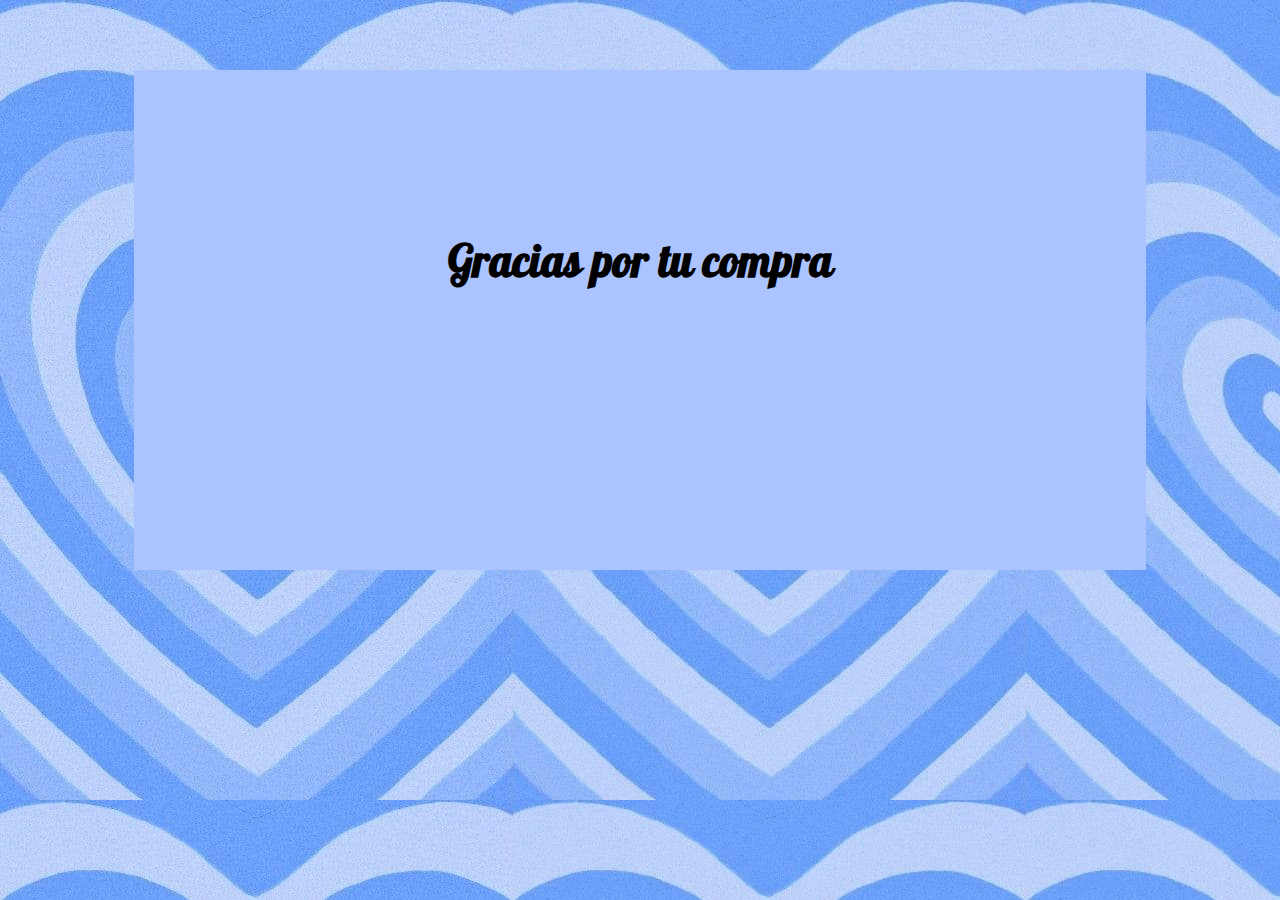
<file: SEE-SAW/fin.html>
﻿<!DOCTYPE html>
<html lang="en">

<head>
    <meta charset="UTF-8">
    <meta http-equiv="X-UA-Compatible" content="IE=edge">
    <meta name="viewport" content="width=device-width, initial-scale=1.0">
    <title>SEE SAW</title>
    <link rel="preconnect" href="https://fonts.gstatic.com">
    <link href="https://fonts.googleapis.com/css2?family=Pattaya&display=swap" rel="stylesheet">
    <style>
        body {
            background: url(img/corazon.jpg);
        }

        .padre {
            background-color: #abc4ff;
            height: 500px;
            /*IMPORTANTE*/
            display: flex;
            justify-content: center;
            align-items: center;
            width: 80%;
            margin: auto;
            margin-top: 70px;
            font-family: 'Pattaya', sans-serif;
        }

        .hijo {
            width: 400px;
            height: 400px;
            display: flex;
            justify-content: center;
            align-items: center;
            flex-direction: column;
            font-family: 'Pattaya', sans-serif;
        }

        h1 {
            font-size: 44px;
        }

        h3 {
            font-size: 35px;
        }
    </style>
</head>

<body>


    <div class="padre">
        <div class="hijo">
            <h1>Gracias por tu compra</h1><br><br>
            <h3 id="nom"></h3>
        </div>
    </div>

    <script>
        var usuario = sessionStorage.getItem("usuario");
        usuario = JSON.parse(usuario);
        var nombre = usuario[0] + " " + usuario[1];
        var nom = document.getElementById("nom");
        nom.innerHTML = nombre;

    </script>
</body>

</html>
</file>
